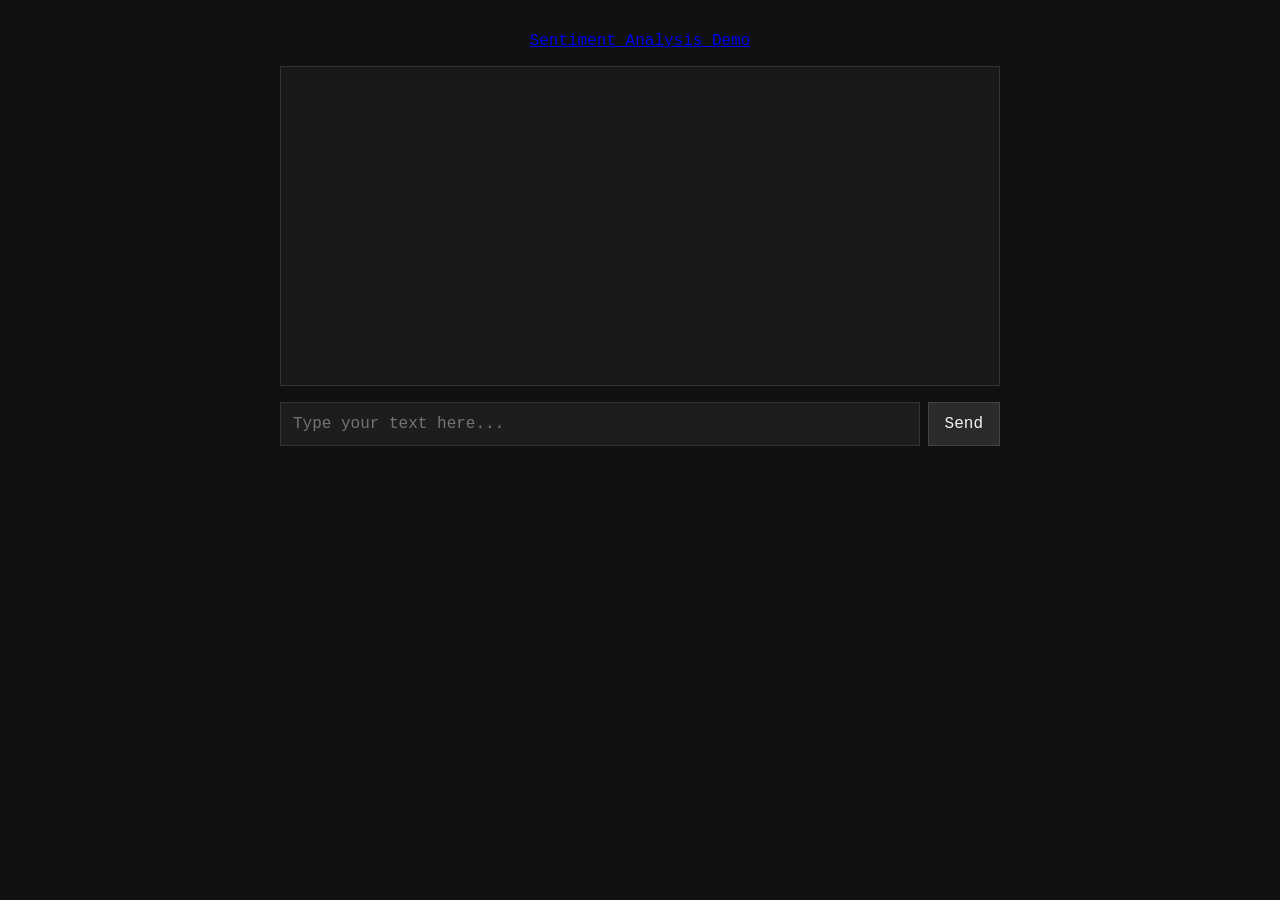
<file: index.html>
<!DOCTYPE html>
<html lang="en">
  <head>
    <meta charset="UTF-8" />
    <meta name="viewport" content="width=device-width, initial-scale=1.0" />

    <!-- Links the shared dark-theme stylesheet used by both pages -->
    <link rel="stylesheet" href="style.css" />

    <!-- "defer" ensures script.js runs only after the DOM is fully parsed,
         so getElementById calls inside the script won't return null -->
    <script src="script.js" defer></script>

    <title>Chatbot</title>
  </head>

  <body>
    <!-- Navigation link to the second feature of the app: sentiment analysis -->
    <a href="sentiment-analysis.html">Sentiment Analysis Demo</a>

    <!-- This div is where the AI-generated response will be displayed.
         script.js targets this element by its ID to inject the Ollama response text. -->
    <div id="chatbot-response"></div>

    <!-- Chat input form: captures the user's prompt and sends it to Ollama.
         The form's "submit" event is intercepted by script.js (event.preventDefault)
         so the page does NOT reload — the request is handled via fetch (AJAX). -->
    <form id="chat-input-form">
      <input
        id="prompt"
        type="text"
        placeholder="Type your text here..."
        required
      />
      <button type="submit">Send</button>
    </form>
  </body>
</html>
</file>
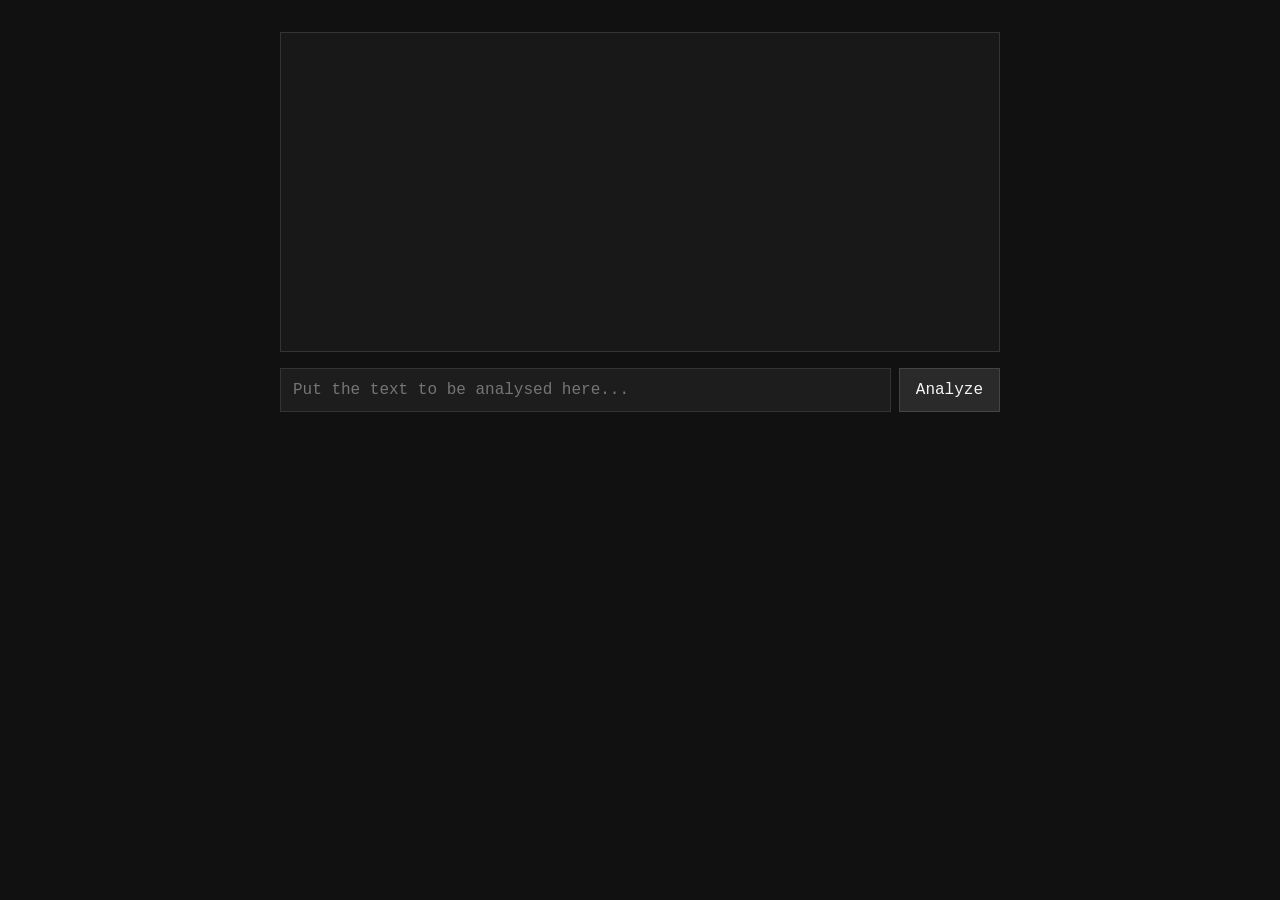
<file: sentiment-analysis.html>
<!DOCTYPE html>
<html lang="en">
  <head>
    <meta charset="UTF-8" />
    <meta name="viewport" content="width=device-width, initial-scale=1.0" />

    <!-- Reuses the same dark-theme stylesheet as the main chatbot page -->
    <link rel="stylesheet" href="style.css" />

    <!-- sentiment.js handles the analysis logic.
         "defer" ensures the script runs after the DOM is ready,
         so it can safely query elements by their IDs. -->
    <script src="sentiment.js" defer></script>

    <title>Sentiment Analysis</title>
  </head>
  <body>
    <!-- Response area where the sentiment result (e.g., an emoji or score) is shown.
         The "big-text" class makes the output display at 90px font size
         so sentiment emojis are large and visually clear.
         NOTE: sentiment.js also auto-runs analysis on a hardcoded list of movie
         reviews on page load (getOverallSentimentFromReviewList), logging results
         to the browser console — the form below is for additional manual analysis. -->
    <div id="chatbot-response" class="big-text"></div>

    <!-- Input form for manual sentiment analysis.
         The user types text, clicks "Analyze", and sentiment.js sends it
         to Ollama to classify on a 0-4 sentiment scale. -->
    <form id="chat-input-form">
      <input
        id="prompt"
        type="text"
        placeholder="Put the text to be analysed here..."
        required
      />
      <button type="submit">Analyze</button>
    </form>
  </body>
</html>
</file>
<file: style.css>
/*
 * SHARED STYLESHEET — used by both index.html (chatbot) and sentiment-analysis.html.
 *
 * Design approach:
 * - Dark theme (background #111) with light text for readability.
 * - Monospace font stack for a terminal/code-editor aesthetic.
 * - Flexbox layout centers content vertically and horizontally.
 * - Max-width of 720px keeps the chat area readable on wide screens.
 */

/* Reset: makes every element include padding and border in its total width/height,
   preventing layout surprises when adding padding or borders. */
* {
  box-sizing: border-box;
}

/* Page-level layout: a centered column using Flexbox.
   - min-height: 100vh ensures the dark background covers the full viewport.
   - gap: 1rem adds consistent spacing between child elements (link, response box, form). */
body {
  margin: 0;
  min-height: 100vh;
  padding: 2rem;
  background: #111;
  color: #e5e5e5;
  font-family: "SFMono-Regular", Menlo, Monaco, Consolas, "Liberation Mono",
    "Courier New", monospace;
  display: flex;
  flex-direction: column;
  justify-content: flex-start;
  align-items: center;
  gap: 1rem;
}

/* The main area where AI responses are displayed.
   - white-space: pre-wrap preserves line breaks and whitespace from the AI output
     while still wrapping long lines to prevent horizontal overflow.
   - min-height: 320px reserves visible space so the layout doesn't jump
     when the response loads. */
#chatbot-response {
  width: 100%;
  max-width: 720px;
  min-height: 320px;
  padding: 1rem;
  border: 1px solid #333;
  background: #181818;
  white-space: pre-wrap;
}

/* The form holds the text input and submit button side by side using Flexbox. */
#chat-input-form {
  width: 100%;
  max-width: 720px;
  display: flex;
  gap: 0.5rem;
}

/* The text input field.
   - flex: 1 makes it expand to fill all remaining horizontal space
     after the button takes its natural width.
   - font: inherit ensures the input uses the same monospace font as the page. */
#prompt {
  flex: 1;
  padding: 0.75rem;
  border: 1px solid #333;
  background: #1d1d1d;
  color: #f5f5f5;
  font: inherit;
}

/* Submit button with hover feedback.
   - cursor: pointer gives the hand icon on hover to signal it's clickable. */
button {
  padding: 0.75rem 1rem;
  border: 1px solid #444;
  background: #2a2a2a;
  color: #f5f5f5;
  font: inherit;
  cursor: pointer;
}

button:hover {
  background: #333;
}

/* Used by the sentiment-analysis page to display the sentiment emoji
   at a large, visually prominent size. */
.big-text {
  font-size: 90px;
}
</file>
